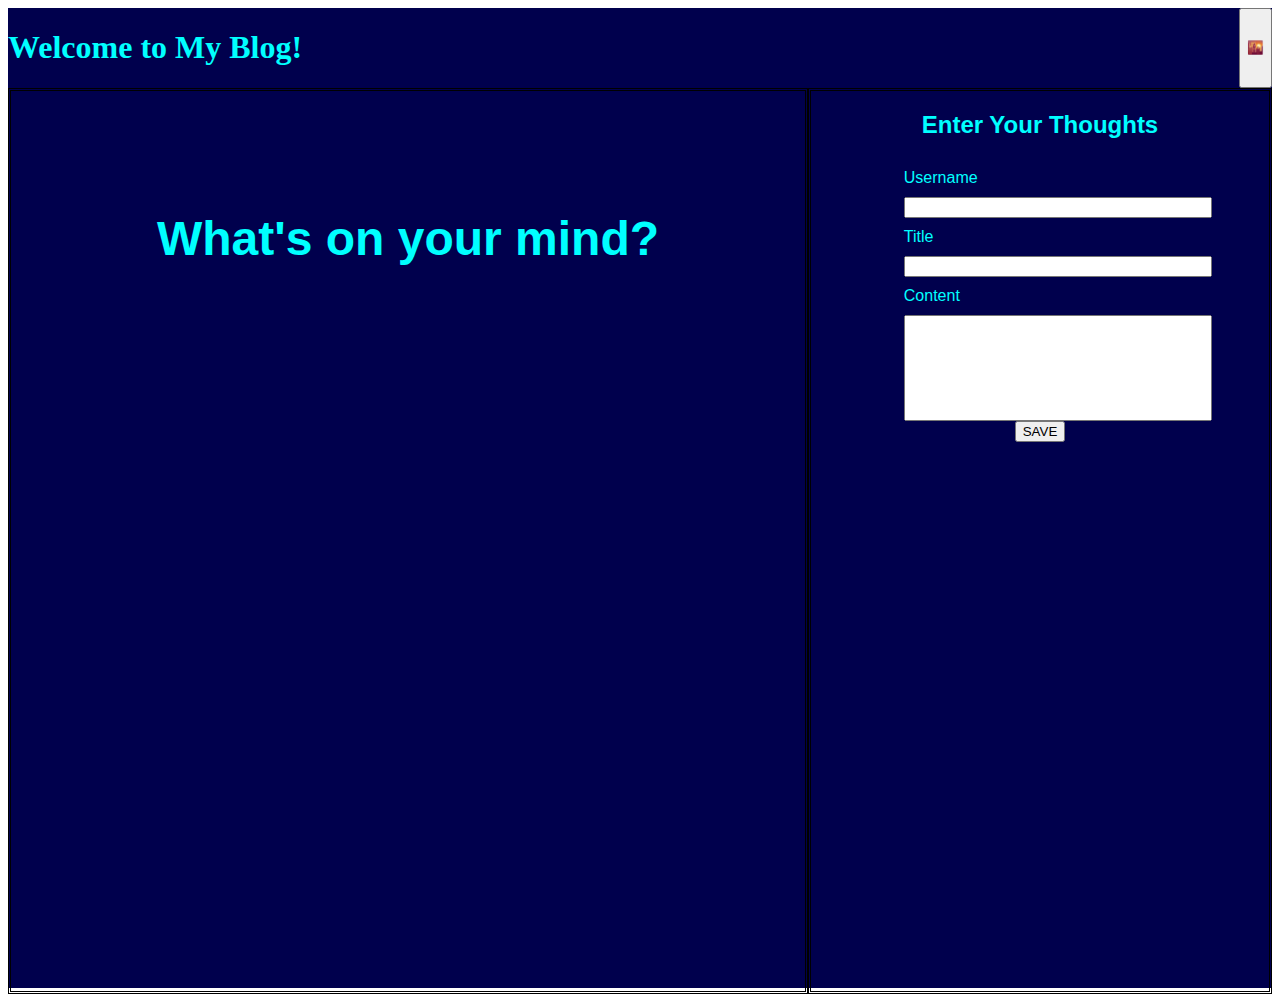
<file: index.html>
<!DOCTYPE html>
<html lang="en-US">

  <head>
    <meta charset="UTF-8">
    <title>Blog</title>
    <link rel="stylesheet" type="text/css" href="./assets/css/form.css">
    <link rel="stylesheet" type="text/css" href="./assets/css/styles.css">
  </head>

  <body>
    <div class="container dark">
      <header class="header">
        <!--There should be a dark mode toggle-->
        <h1>Welcome to My Blog!</h1> 
        <button id="toggle">🌇</button>
      </header>

    <!-- Section 1: Title card -->
      <div class="form">
        <section class = "form-header">
          <h2>What's on your mind?</h2>
        </section>

    <!-- Section 2: Form, should include username, title, and content. on submit should take you to the blog page. -->
        <section>
          <div class="card">
             <h2>Enter Your Thoughts</h2>
             <form>
                <div class="input-group">
                  <label for="name">Username</label>
                  <input type="username" name="name" id="name"/>
                </div>
                <div class="input-group">
                  <label for="title">Title     </label>
                  <input type="text" name="title" id="title"/>
                </div>
                <div class="input-group">
                  <label for="content">Content  </label>
                  <input type="text" name="content" id="content"/>
                </div>
                <div id="msg"></div>
                <button id="save"></a>SAVE</button>
             </form>
           </div>
       </section>
       
      </div>
    </div>
    <script src="./assets/js/logic.js"></script>
    <script src="./assets/js/form.js"></script>
  </body>

</html>
</file>
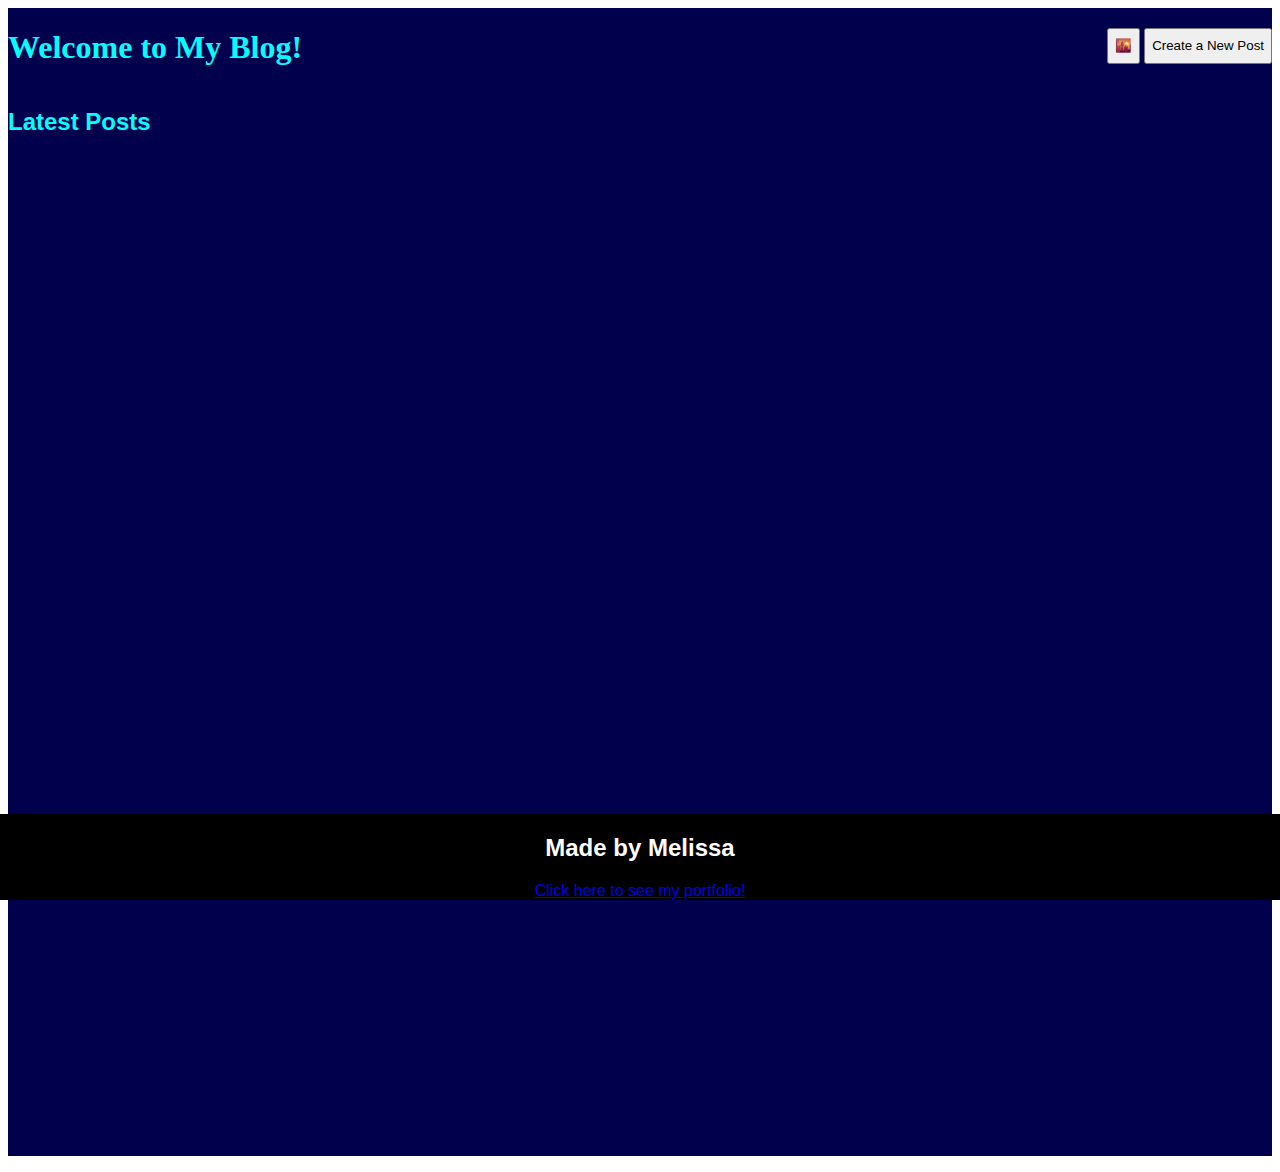
<file: blog.html>
<!DOCTYPE html>
<html lang="en">
<head>
    <meta charset="UTF-8" />
    <title>Blog Posts</title>
    <link rel="stylesheet" type="text/css" href="./assets/css/styles.css">
    <link rel="stylesheet" type="text/css" href="./assets/css/blog.css">
</head>
<body>
    <div class="container dark">
        <header class="header">
            <div>
                <h1>Welcome to My Blog!</h1>
            </div>
            <div class="button">
                <button id="toggle">🌇</button>
                <button id="back">Create a New Post</button>
            </div>
        </header>
        
        <div class="card">
            <h2>Latest Posts</h2>
            <ul id="post-list"></ul>
        </div>
        
        <footer class="footer">
            <h2>Made by Melissa</h2>
            <a href="https://melivesel.github.io/challenge-2-portfolio/">Click here to see my portfolio!</a>
        </footer>
    </div>

    <script src="./assets/js/blog.js"></script>
    <script src="./assets/js/logic.js"></script>
</body>
</html>
</file>
<file: assets/css/form.css>
.header {
    width: 100%;
    display: flex;
    flex-direction: row;
    justify-content: space-between;
    font-family: Cambria, Cochin, Georgia, Times, 'Times New Roman', serif;

}

body {
    font-family: 'Franklin Gothic Medium', 'Arial Narrow', Arial, sans-serif;
   
}


.form {
    display:flex;
    flex-wrap: wrap;
    justify-content: center;
    height: 100vh;


}
.form-header {
    border-style: double;
    border-color: black;
    text-align: center;
    font-size: 2rem;
    flex: 1;
    padding-top: 80px;
    max-width: 1000px;
    
   
}
.card {
    font-size: 1rem;
    border-style: double;
    border-color: black;
    text-align: center;
    flex: 1;
    height: 100vh;
    padding-left: 20%;
    padding-right: 20%;

}
label{
    float: left;
    width: 150px;
    text-align: left;
    padding-top: 10px;
    padding-bottom: 10px;
}
input{
    width:300px

}

#content{
    height: 100px;
    text
}


@media screen and (max-width: 768px) {

    main{
      flex-direction: column;
    }
  
  }
</file>
<file: assets/css/styles.css>
.dark {
    background-color: #00004d;
    color: aqua;
    height: 100%;
}

.light {
    background-color: #BFD1E6;
    color: #154073;
    height: 100%;
}
</file>
<file: assets/css/blog.css>
.header {
    width: 100%;
    display: flex;
    flex-direction: row;
    font-family: Cambria, Cochin, Georgia, Times, 'Times New Roman', serif;
    justify-content: space-between;

}
body {
    font-family: 'Franklin Gothic Medium', 'Arial Narrow', Arial, sans-serif;
    height: 100%;
   
}
h1 {
    text-align: left;
}

button {
    justify-content: right;
    line-height: 30px;
    margin-top: 20px;
}
.footer {
    position: fixed;
    left: 0;
    bottom: 0;
    width: 100%;
    text-align: center;
    margin-top: 10px;
    background-color: black;
    color: white;
  }

#post-list {
    height: 100%;
    padding-bottom: 1000px;
    display: flex;
    flex-wrap: wrap;
}
</file>
